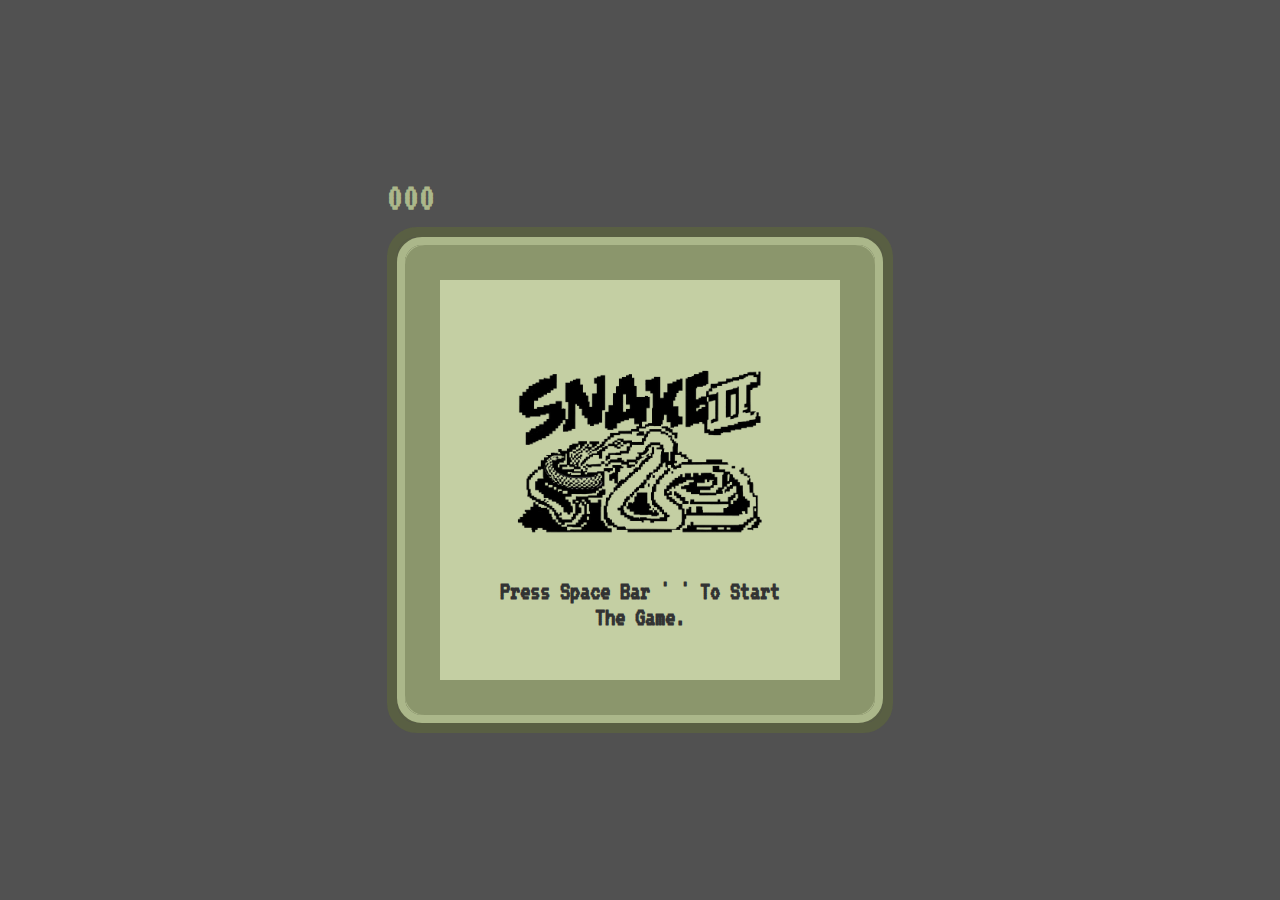
<file: JS_snake_game/index.html>
<!DOCTYPE html>
<html lang="en">

<head>
    <meta charset="UTF-8">
    <meta name="viewport" content="width=device-width, initial-scale=1.0">
    <title>Snake Game</title>
    <link rel="stylesheet" href="./styles/index.css">
    <link rel="preconnect" href="https://fonts.googleapis.com">
    <link rel="preconnect" href="https://fonts.gstatic.com" crossorigin>
    <link href="https://fonts.googleapis.com/css2?family=VT323&display=swap" rel="stylesheet">
    <script defer src="./script/index.js"></script>
</head>

<body>
    <div>
        <div class="scores">
            <h1 id="currScore">000</h1>
            <h1 id="highScore">000</h1>
        </div>

        <div class="game-border-1">
            <div class="game-border-2">
                <div class="game-border-3">
                    <div id="game-board">

                    </div>
                </div>
            </div>
        </div>
    </div>

    <p id="instructions">
        Press Space Bar ' ' to start the game.
    </p>
    <img src="./Images/gameLogo.png" alt="Snake Logo" class="logo">
</body>

</html>
</file>
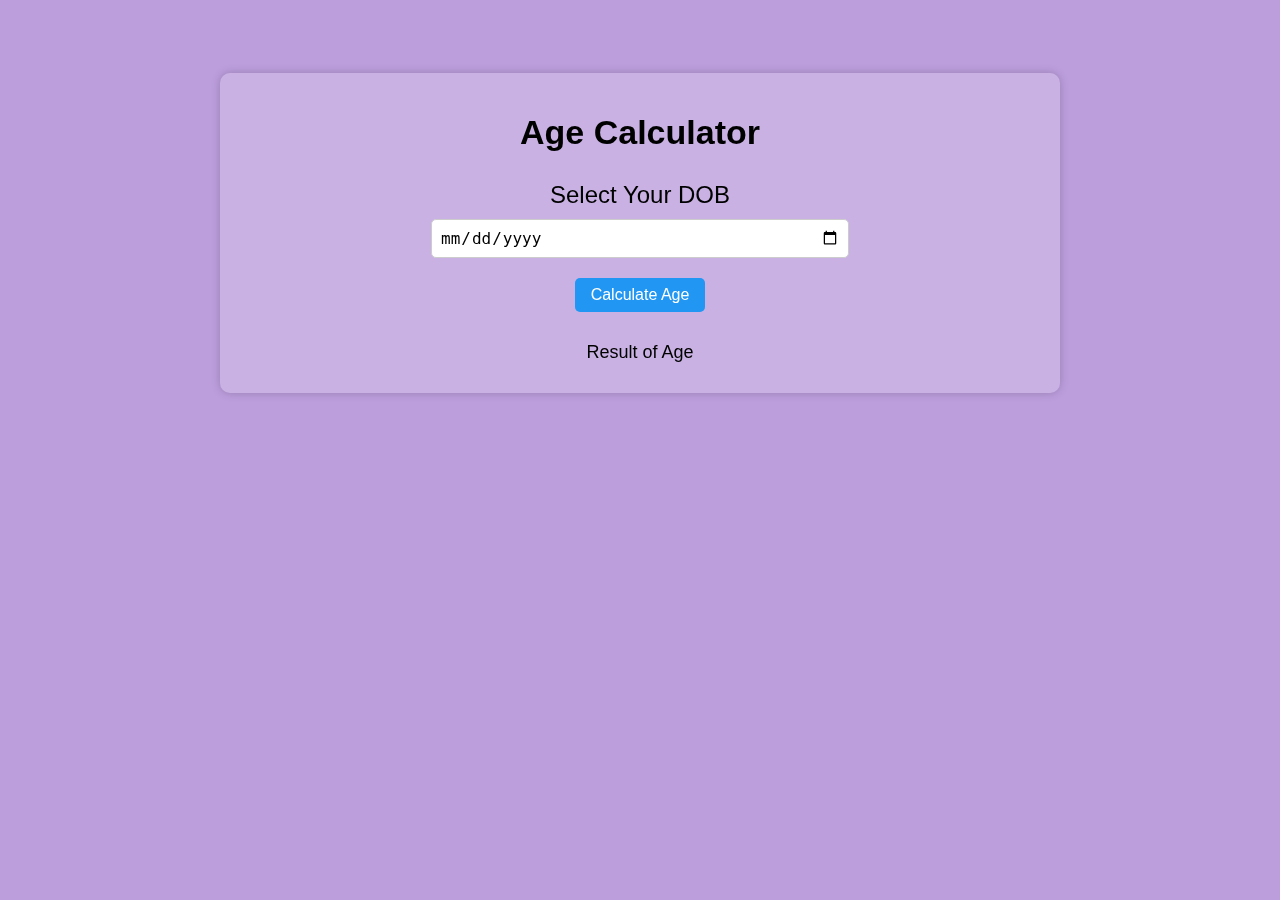
<file: Udemy_JS_Pros/Age_Calc/index.html>
<!DOCTYPE html>
<html lang="en">
<head>
    <meta charset="UTF-8">
    <link rel="stylesheet" href="style.css">
    <title>Age Calculator</title>
</head>
<body>
    <div class="ageCalc">
        <h2>Age Calculator</h2>
        <div>
            <label for="dob">Select Your DOB</label>
            <input type="date" id="dob">
        </div>
        <div>
            <button id="calcbtn">Calculate Age</button>
            <div id="result">Result of Age</div>
        </div>
    </div>
</body>
<script src="script.js"></script>
</html>
</file>
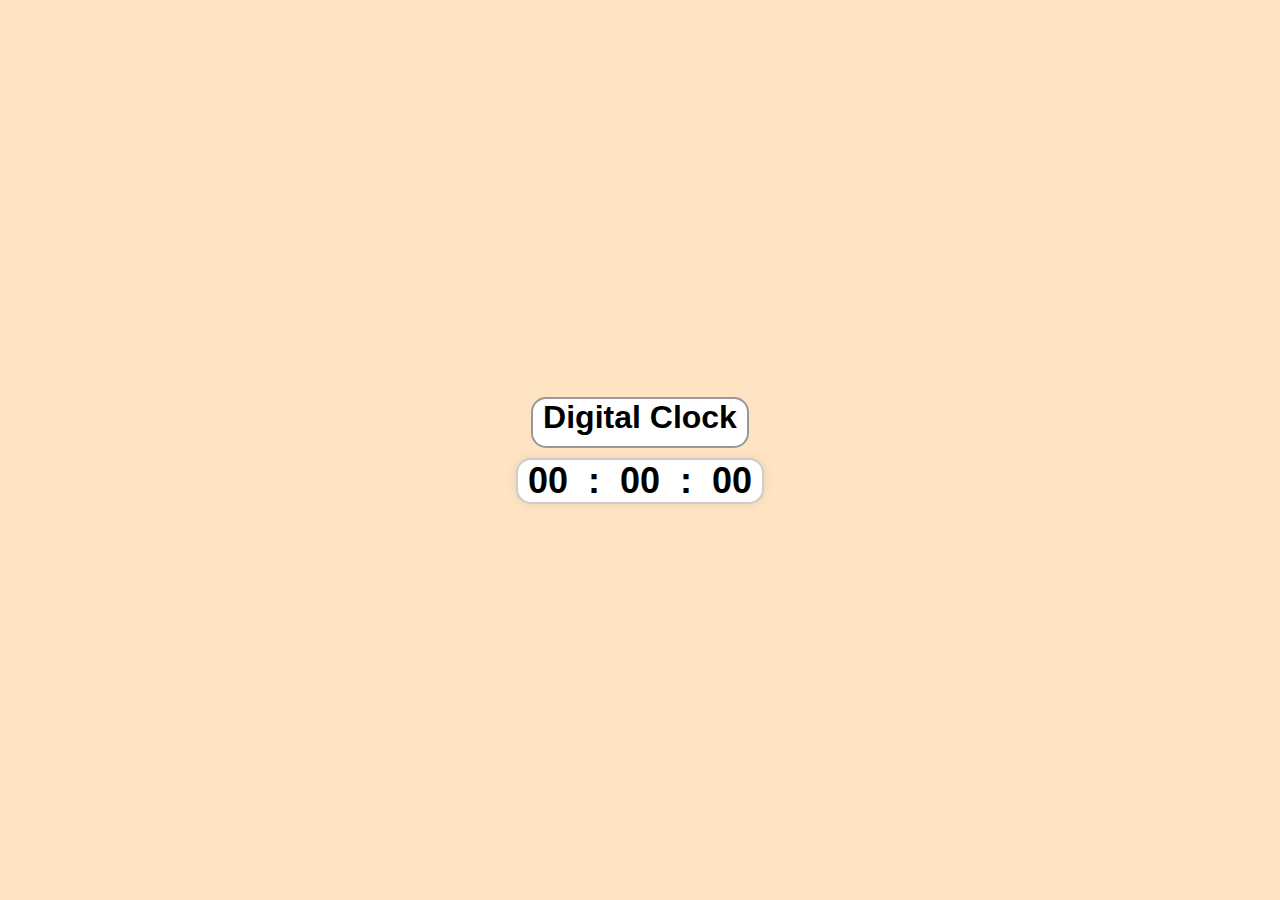
<file: Udemy_JS_Pros/DigiClock/index.html>
<!DOCTYPE html>
<html lang="en">

<head>
    <meta charset="UTF-8">
    <title>Digital Clock</title>
    <link rel="stylesheet" href="style.css">
</head>

<body>
    <div class="container">
        <div class="card">
            <h1>Digital Clock</h1>
        </div>
        <div class="clock">
            <span class="time" id="hour">00</span>
            <span class="colon">:</span>
            <span class="time" id="min">00</span>
            <span class="colon">:</span>
            <span class="time" id="sec">00</span>
        </div>
    </div>
</body>
<script src="script.js"></script>
</html>
</file>
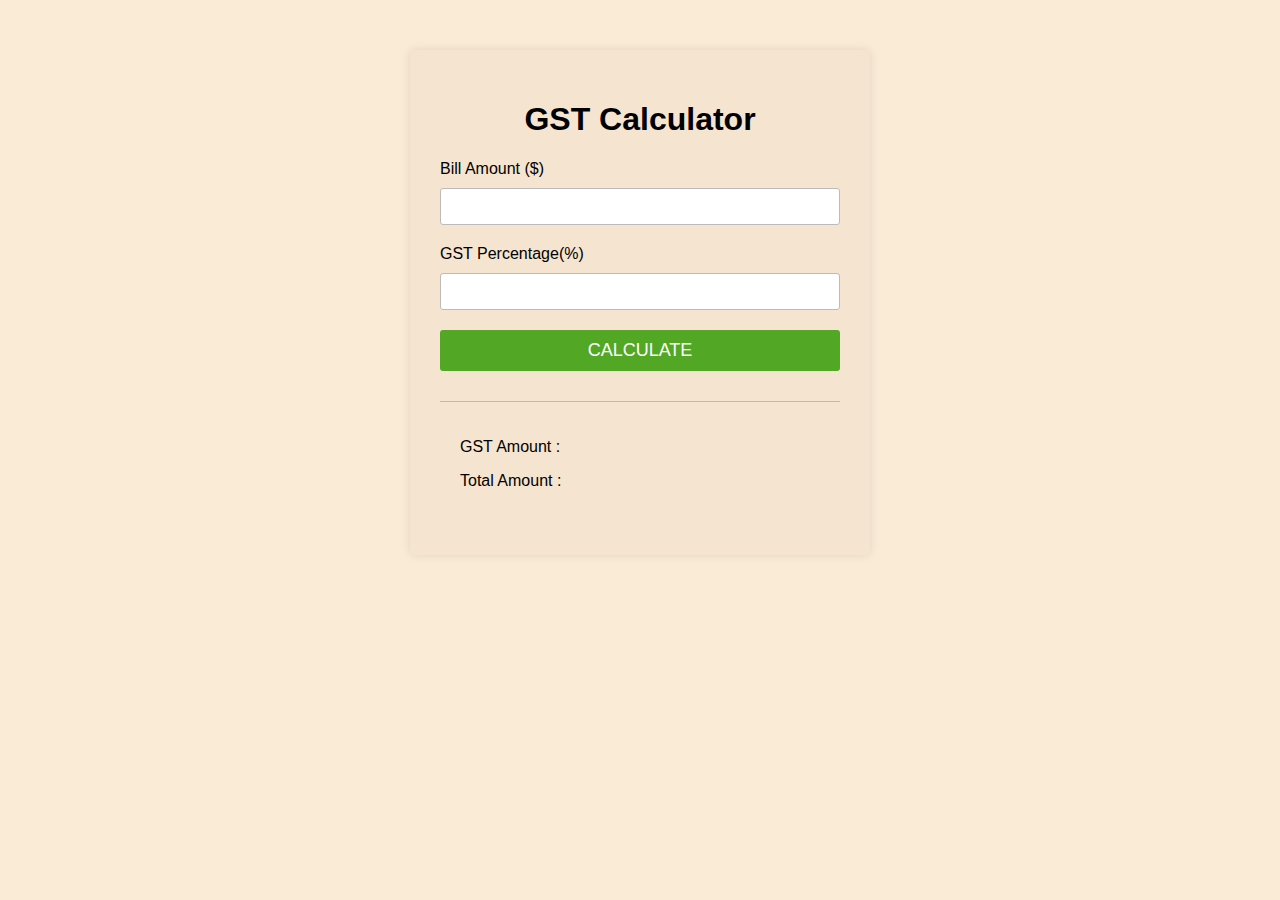
<file: Udemy_JS_Pros/GST_Calc/index.html>
<!DOCTYPE html>
<html lang="en">

<head>
    <meta charset="UTF-8">
    <link rel="stylesheet" href="style.css">
    <title>GST Calculator</title>
</head>

<body>
    <div class="container">
        <h1>GST Calculator</h1>

        <form action="">
            <label for="Amount">Bill Amount ($)</label>
            <input type="number" id="Amount" min="0" required>

            <label for="rate">GST Percentage(%)</label>
            <input type="number" min="0" max="50" id="rate" required>

            <button id="calculate">Calculate</button>
        </form>
        <div class="result">
            <p>GST Amount : <span id="GST-amount"></span></p>
            <p>Total Amount : <span id="total-amount"></span></p>
        </div>

    </div>
</body>
<script src="script.js"></script>

</html>
</file>
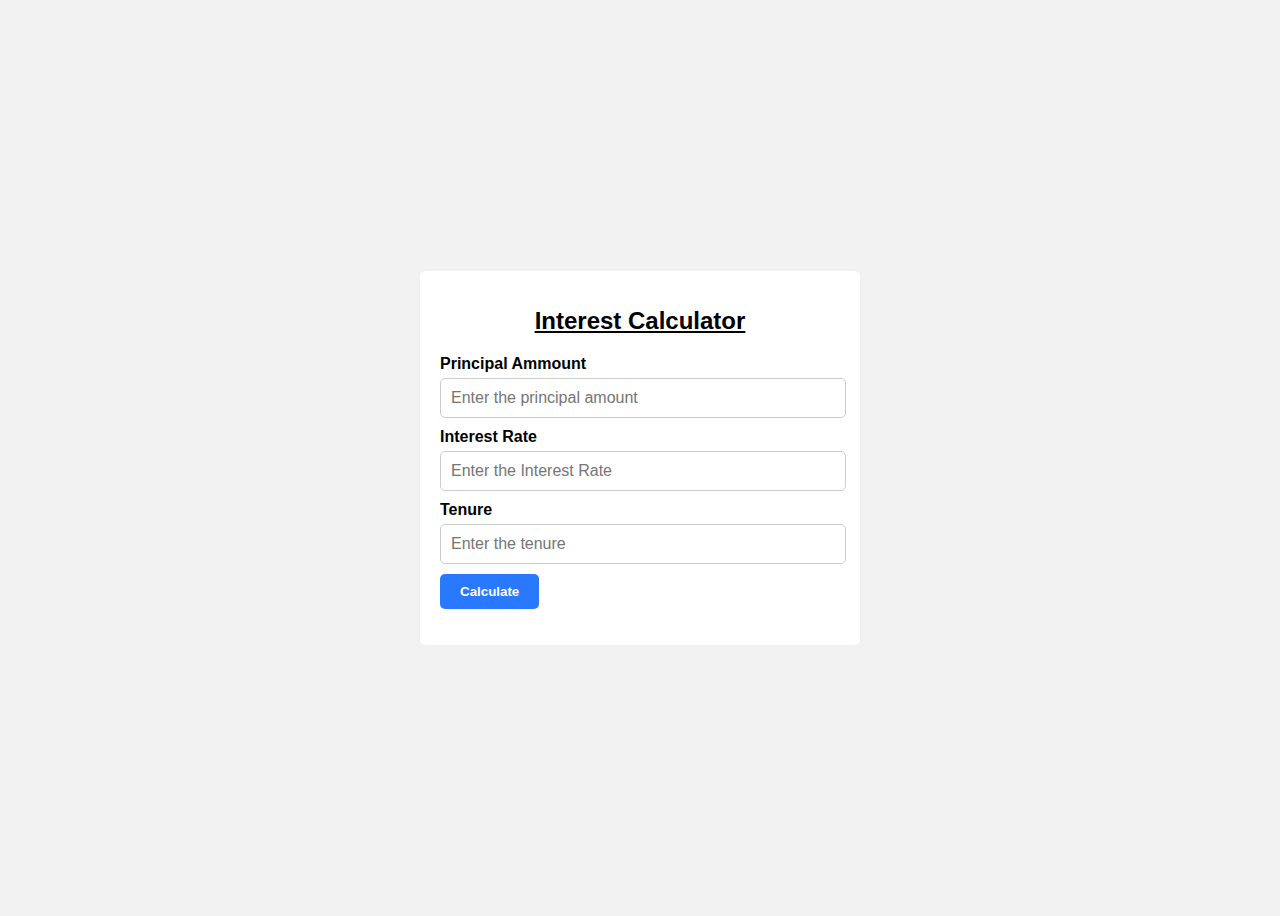
<file: Udemy_JS_Pros/Insterest_Calc/index.html>
<!DOCTYPE html>
<html lang="en">
<head>
    <meta charset="UTF-8">
    <meta name="viewport" content="width=device-width, initial-scale=1.0">
    <title>Interest Calculator</title>
    <link href="style.css" rel="stylesheet">
</head>
<body>
    <div class="container">
        <h1>Interest Calculator</h1>
        <div class="formGroup">
            <label for="principal">Principal Ammount</label>
            <input type="number" id="principal" placeholder="Enter the principal amount">
        </div>
        <div class="formGroup">
            <label for="interest">Interest Rate</label>
            <input type="number" id="interest" placeholder="Enter the Interest Rate ">
        </div>
        <div class="formGroup">
            <label for="tenure">Tenure</label>
            <input type="number" id="tenure" placeholder="Enter the tenure">
        </div>
        <button class="calcBtn">Calculate</button>
        <p id="result"></p>
    </div>
</body>
<script src="script.js"></script>
</html>
</file>
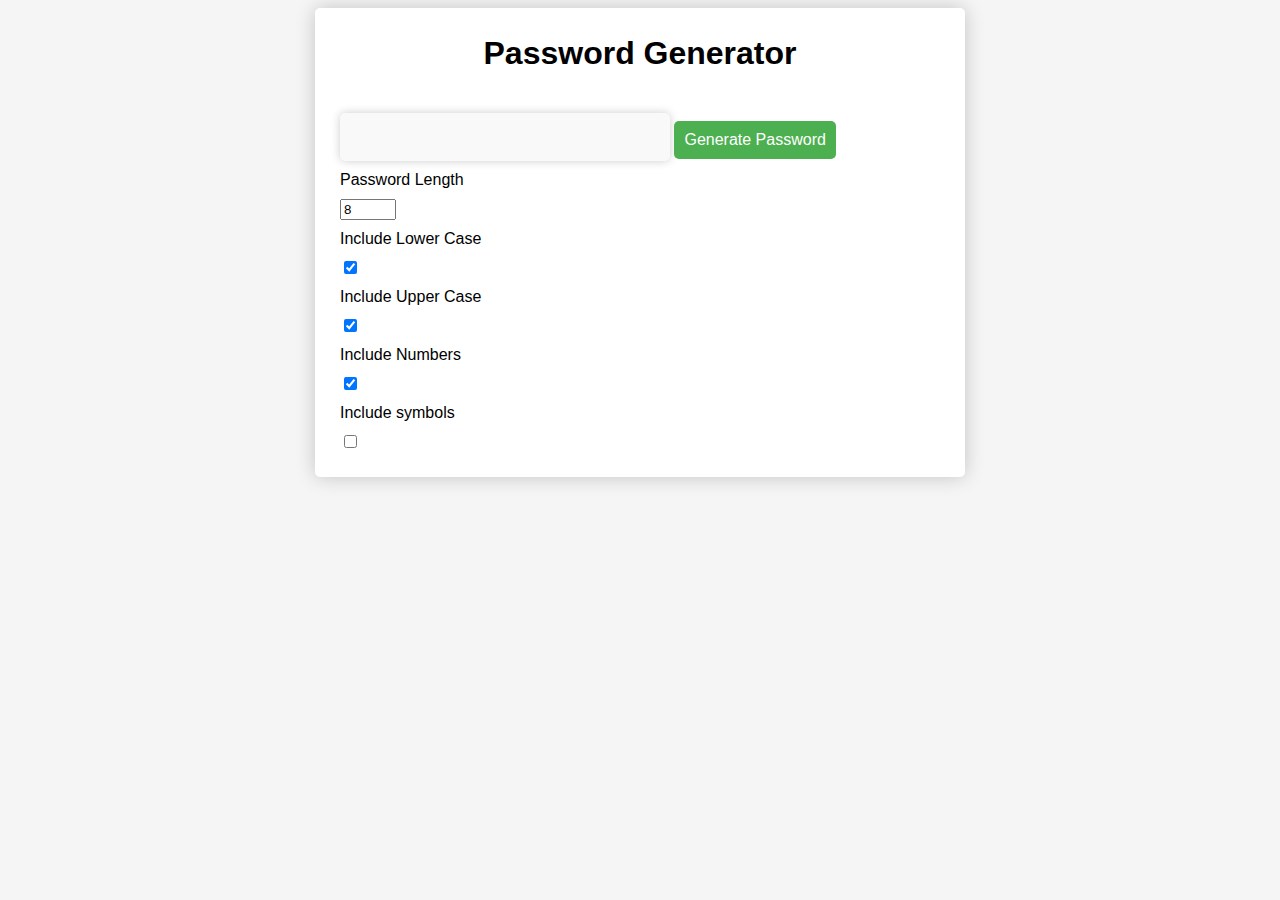
<file: Udemy_JS_Pros/PswdGenerator/index.html>
<!DOCTYPE html>
<html lang="en">
<head>
    <meta charset="UTF-8">
    <meta name="viewport" content="width=device-width, initial-scale=1.0">
    <title>Password Generator</title>
    <link rel="stylesheet" href="style.css">
</head>
<body>
    <div class="container">
        <h1>Password Generator</h1>
        <div class="password">
            <input type="text" id="password" readonly>
            <button type="button" id="generate">Generate Password</button>
        </div>
        <div class="optipns">
            <label for="length">Password Length</label>
            <input type="number" id="length" value="8" min="8" max="64">
            <label for="lowerCase">Include Lower Case</label>
            <input type="checkbox" id="lowerCase" checked>
            <label for="upperCase">Include Upper Case</label>
            <input type="checkbox" id="upperCase" checked>
            <label for="number">Include Numbers</label>
            <input type="checkbox" id="number" checked>
            <label for="symbols">Include symbols</label>
            <input type="checkbox" id="symbols">
        </div>
    </div>
</body>
<script src="script.js"></script>
</html>
</file>
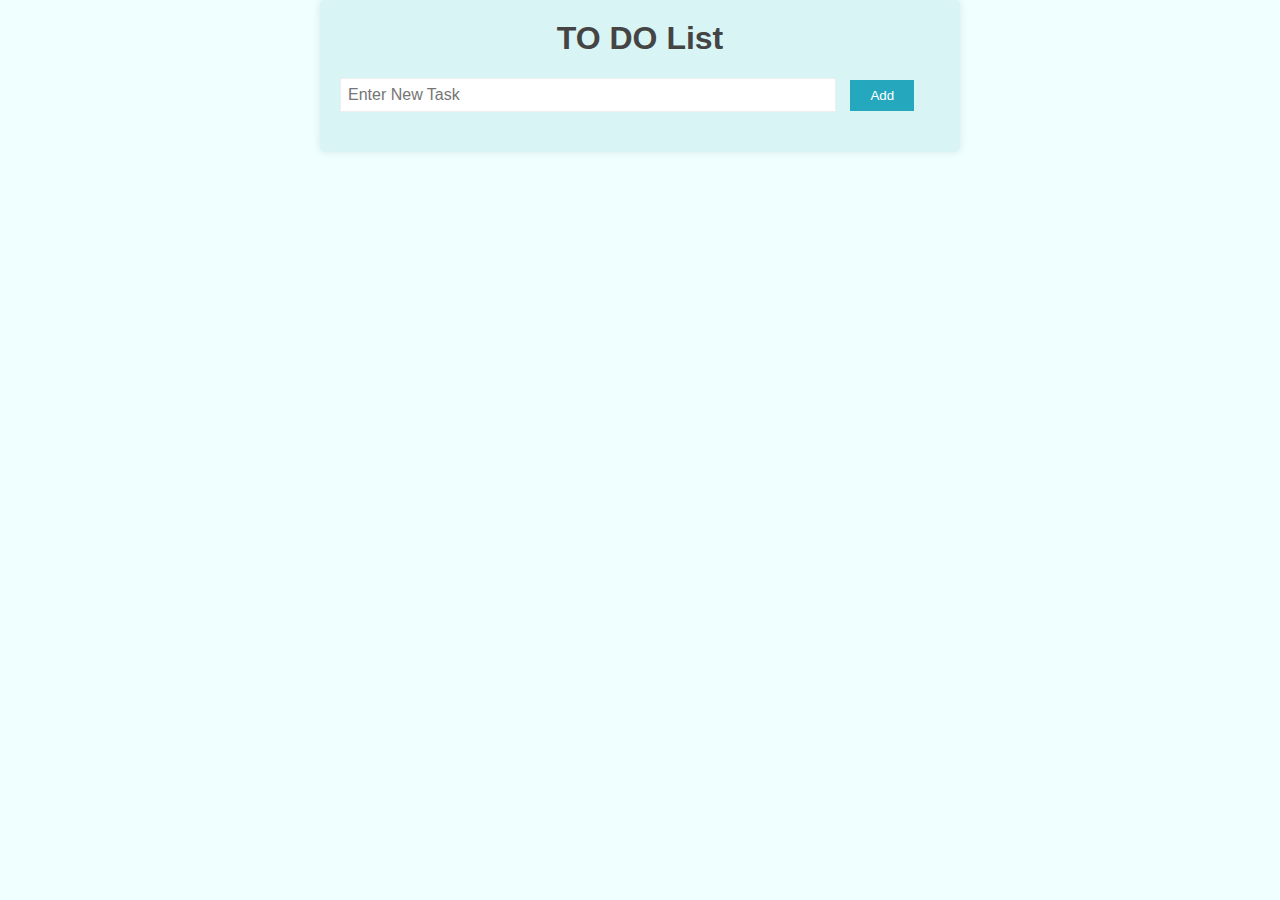
<file: Udemy_JS_Pros/ToDo_List/index.html>
<!DOCTYPE html>
<html lang="en">
<head>
    <meta charset="UTF-8">
    <title>Simple To Do list</title>
    <link rel="stylesheet" href="style.css">
</head>
<body>
    <div class="container">
        <h1>TO DO List</h1>
        <input type="text" placeholder="Enter New Task">
        <button id="addTask">Add</button>
        <ul id="taskList"> </ul>
    </div>
</body>
<script src="script.js"></script>
</html>
</file>
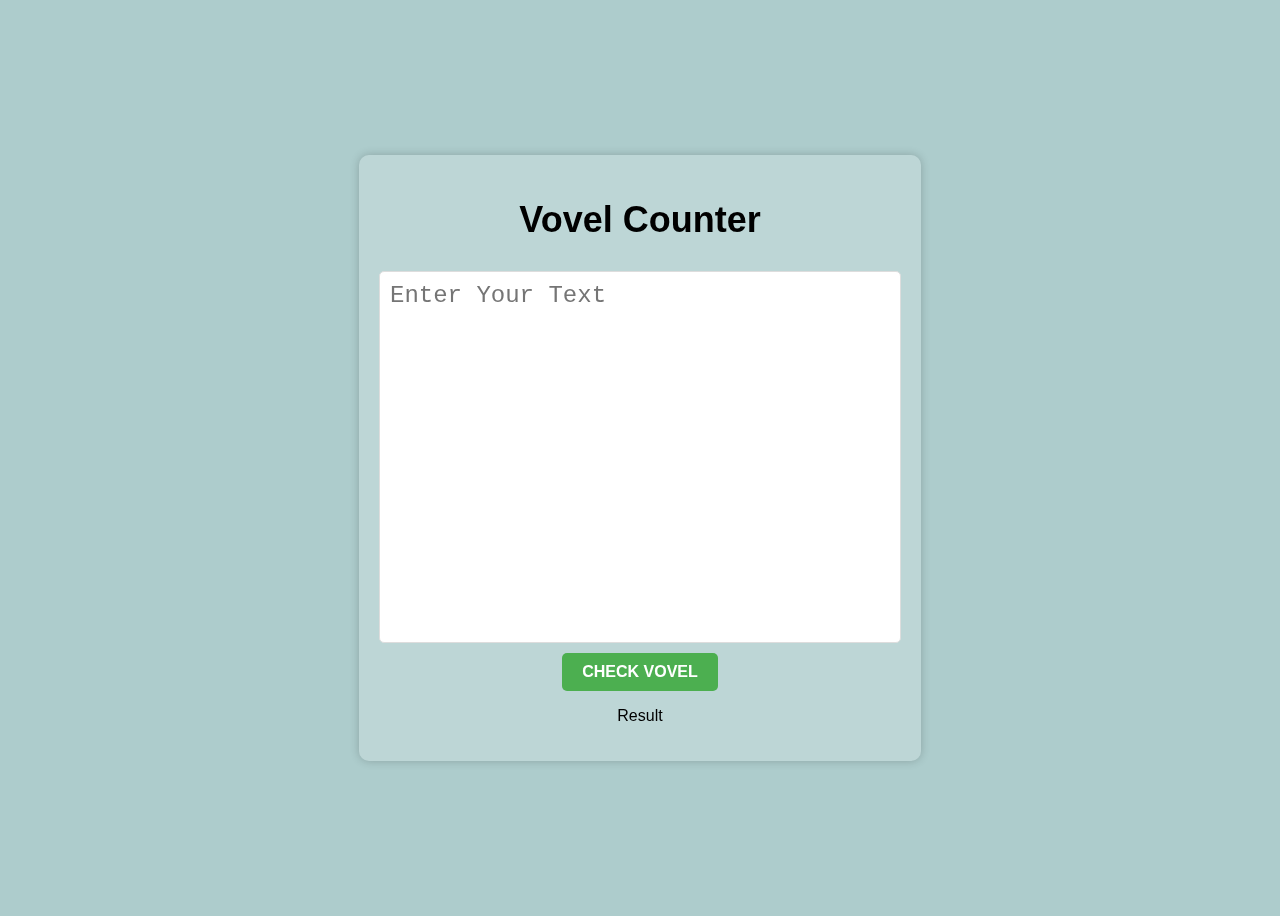
<file: Udemy_JS_Pros/Vovel/index.html>
<!DOCTYPE html>
<html lang="en">
<head>
    <meta charset="UTF-8">
    <title>Vovel Counter</title>
    <link rel="stylesheet" href="style.css">
</head>
<body>
    <div class="container">
        <h1>Vovel Counter</h1>
        <textarea placeholder="Enter Your Text" id="text" ></textarea>
        <button>Check Vovel</button>
        <p id="result">Result</p>
    </div>
</body>
<script src="script.js"></script>
</html>
</file>
<file: JS_snake_game/styles/index.css>
:root{
    --grid-size : 20;
}

body {
    display: flex;
    align-items: center;
    justify-content: center;
    height: 100vh;
    margin: 0;
    padding: 0;
    font-family: 'VT323', monospace;
}

body, .snake {
    background-color: #515151;
}

#game-board {
    border-radius: 100px;
    display: grid;
    grid-template-columns: repeat(var(--grid-size), 20px);
    grid-template-rows: repeat(var(--grid-size), 20px);
    margin: 5px;
}

.game-border-1 {
    border: #595f43 solid 10px;
    border-radius: 30px;
    box-shadow: inset 0 0 0 10px #595f43;
}
.game-border-2 {
    border: #abb78a solid 8px;
    border-radius: 25px;
    box-shadow: inset 0 0 0 10px #abb78a;
}
.game-border-3 {
    border: #8b966c solid 30px;
    border-radius: 20px;
    box-shadow: inset 0 0 0 5px #8b966c;
}

#instructions {
    position: absolute;
    top: 60%;
    color: #333;
    width: 300px;
    text-align: center;
    text-transform: capitalize;
    padding: 30px;
    margin: 0;
    font-size: 26px;
    margin-top: 8px;
    font-weight: bold;
}

.scores {
    display: flex;
    justify-content: space-between;
}

#currScore {
    color: #abb78a;
}

#currScore, #highScore {
    font-size: 40px;
    font-weight: bolder;
    margin: 10px 0;
}

#highScore {
    color: #d8ddca;
    display: none;
}

.game-border-3, .logo {
    background-color: #c4cfa3;
}

.snake {
    border: #5a5a5a 1px dotted;    
}

.food {
    background-color: #dedede;
    border: #999 5px solid;
}

.logo {
    position: absolute;
}
</file>
<file: Udemy_JS_Pros/Age_Calc/style.css>
body {
    display: flex;
    justify-content: center;
    height: 50vh;
    align-items: center;
    background-color: rgb(188, 158, 221);
}

.ageCalc {
    width: 800px;
    margin: 0 auto;
    text-align: center;
    font-family: Arial, Helvetica, sans-serif;
    background-color: rgba(255, 255, 255, .2);
    backdrop-filter: blur(10px);
    box-shadow: 0 0 10px rgba(0, 0, 0, .2);
    border-radius: 10px;
    padding: 20px;
    display: flex;
    flex-direction: column;
    align-items: center;
}

h2 {
    font-size: 34px;
    margin-top: 20px;
}

label {
    display: block;
    margin-bottom: 10px;
    font-size: 24px;
}

input[type="date"] {
    padding: 8px;
    font-size: 16px;
    border-radius: 5px;
    border: 1px solid #CCC;
    width: 400px;
    margin-bottom: 20px;
}

button {
    padding: 8px 16px;
    font-size: 16px;
    border-radius: 5px;
    border: none;
    background-color: #2196F3;
    color: #FFF;
    cursor: pointer;
    transition: background-color 0.3s ease;   
}

button:hover {
    background-color: #0D8BF0;
}

#result {
    margin-top: 20px;
    font-size: 18px;
    padding : 10px;
}
</file>
<file: Udemy_JS_Pros/DigiClock/style.css>
body {
    font-family: 'Segoe UI', Tahoma, Geneva, Verdana, sans-serif;
    margin: 0;
    padding: 0;
    background-color: aquamarine;
}

.container {
    height: 100vh;
    justify-content: center;
    align-items: center;
    background-color: bisque;
    display: flex;
    flex-direction: column;
}

.card {
    background-color: #FFF;
    border-radius: 15px;
    box-shadow: 0 0 10px rbga(0, 0, 0, 0.2);
    border : 2px solid #999;
    max-width: 500px;
}

.clock {
    background-color: #fff;
    display: flex;
    align-items: center;
    margin-top: 10px;
    margin-bottom: 0;
    border-radius: 15px;
    border: 2px solid #CCC;
    box-shadow: 0 0 10px rgba(0, 0, 0, 0.1);
}

h1 {
    padding: 0 10px;
    margin: 0;
    margin-bottom: 10px;
    align-items: center;
    justify-content: center;
    overflow: hidden;
    border-radius: 10px 10px 0 0;
}

.time, .colon {
    font-size: 36px;
    font-weight: bold;
    margin: 0 10px;
}
</file>
<file: Udemy_JS_Pros/GST_Calc/style.css>
body {
    font-family: 'Trebuchet MS', 'Lucida Sans Unicode', 'Lucida Grande', 'Lucida Sans', Arial, sans-serif;
    background-color: #faebd7;
    margin: 0;
    padding: 0;
}

.container {
    width: 400px;
    /* height: 700px; */
    margin: 50px auto;
    background-color: #f5e4cf;
    padding: 30px;
    border-radius: 5px;
    box-shadow: 0 0 10px rgba(0, 0, 0, 0.1);
}

.container:hover {
    box-shadow: 0 0 20px rgba(0, 0, 0, 0.3);
}

h1 {
    text-align: center;
}

form {
    display: flex;
    flex-direction: column;
}

label {
    margin-bottom: 10px;
}

input {
    padding: 10px;
    margin-bottom: 20px;
    border: 1px solid #bbb;
    border-radius: 3px;
}

button {
    padding: 10px;
    background-color: #52a824;
    color: #FFF;
    border: none;
    border-radius: 3px;
    cursor: pointer;
    font-size: 18px;
    text-transform: uppercase;
}

button:hover {
    background-color: #5ebd2a;
}

.result {
    margin-top: 30px;
    border-top: 1px solid #BBB;
    padding: 20px;
}

.result p {
    margin-bottom: 15px;
}

.result span {
    font-weight: bold;
}
</file>
<file: Udemy_JS_Pros/Insterest_Calc/style.css>
body {
    font-family: Arial, Helvetica, sans-serif;
    background-color: #f2f2f2;
    display: flex;
    justify-content: center;
    align-items: center;
    height: 100vh;
}

.container {
    background: #fff;
    border-radius: 5px;
    padding: 20px;
    box-shadow: 0px 0px 3px rgba(198, 193, 193, 0.1);
    max-width: 400px;
    width: 100%;
}

.container :hover {
    box-shadow: 5px 5px 15px rgba(0, 0, 0, 0.1);
}

h1 {
    font-size: 24px;
    text-align: center;
    text-decoration: underline;
    margin-bottom: 20px;
}

.formGroup {
    margin-bottom: 10px;
}

.formGroup label {
    display: block;
    font-weight: bold;
    margin-bottom: 5px;
}

.formGroup input {
    width: 96%;
    padding: 10px;
    font-size: 16px;
    border: 1px solid #ccc;
    border-radius: 5px;
}

.result {
    font-size: 18px;
    text-align: center;
    margin-top: 10px;
}

.calcBtn {
    padding: 10px 20px;
    background-color: #2979FF;
    color: #fff;
    border: none;
    font-weight: bolder;
    border-radius: 5px;
    cursor: pointer;
}

.calcBtn:hover {
    background-color: #1f67e4;
}
</file>
<file: Udemy_JS_Pros/PswdGenerator/style.css>
body {
    background-color: #f5f5f5;
    font-family: Arial, Helvetica, sans-serif;
}

.container {
    max-width: 600px;
    margin: 0 auto;
    padding: 25px;
    border-radius: 5px;
    box-shadow: 0px 0px 20px rgba(0,0,0,0.2);
    background: #fff;
}

h1 {
    text-align: center;
    margin-top: 2px;
}

label {
    display: flex;
    align-items: center;
    margin: 10px 0;
}

#password {
    margin-top: 20px;
    font-size: 24px;
    text-align: center;
    padding: 10px;
    border: none;
    border-radius: 5px;
    background-color: #f9f9f9;
    box-shadow: 0px 0px 10px rgba(0,0,0,0.2);
}

#generate {
    margin-top: 20px;
    background-color: #4CAF50;
    color: white;
    border: none;
    border-radius: 5px;
    padding: 10px;
    font-size: 16px;
    cursor: pointer;
}

#generate :hover {
    background-color: rgba(28, 196, 34, 0.884);
}
</file>
<file: Udemy_JS_Pros/ToDo_List/style.css>
body {
    font-family: 'Segoe UI', Tahoma, Geneva, Verdana, sans-serif;
    margin: 0;
    padding: 0;
    background-color: azure;
}

.container {
    max-width: 600px;
    margin: 0 auto;
    padding: 20px;
    background-color: #d9f4f4;
    border-radius: 5px;
    box-shadow: 0 0 10px rgba(0, 0, 0, 0.1);
}

h1 {
    margin-top: 0;
    text-align: center;
    color: #444;
}

input[type="text"] {
    padding: 7px;
    font-size: 16px;
    border: 1px solid #EEE;
    border-radius: 4px solid #AAA;
    width: 80%;
    margin-right: 10px;
}

button {
    padding: 8px 20px;
    background-color: #25a7be;
    color: white;
    border: none;
    cursor: pointer;
}

button:hover {
    background-color: #389f9f;
}

ul {
    list-style: none;
    padding: 0;
    margin-top: 20px;
}

li {
    padding: 10px;
    background-color: #ace5ef;
    margin-bottom: 5px;
    border-radius: 5px;
    display: flex;
    justify-content: space-between;
    align-items: center;
}

li:last-child {
    margin-bottom: 0px;
}

.deleteButton {
    background-color: #fd4a4a;
    color: white;
    border: none;
    padding: 5px 10px;
    border-radius: 3.5px;
    cursor: pointer;
}

.deleteButton:hover {
    background-color: #F00;
}
</file>
<file: Udemy_JS_Pros/Vovel/style.css>
body {
    font-family: Arial, Helvetica, sans-serif;
    display: flex;
    justify-content: center;
    align-items: center;
    height: 100vh;
    background-color: rgb(173,204,204);
}

.container {
    background-color: rgba(255, 255, 255, 0.2);
    backdrop-filter: blur(10px);
    box-shadow: 0px 0px 10px rgba(0, 0, 0, 0.2);
    border-radius: 10px;
    padding: 20px;
    display: flex;
    flex-direction: column;
    align-items: center;
}

.container:hover {
    box-shadow: 0px 4px 20px rgba(0, 0, 0, 0.3);
}

h1 {
    font-size: 36px;
    margin-bottom: 20px;
}

textarea{
    width: 500px;
    height: 350px;
    margin: 10px auto;
    display: block;
    font-size: 24px;
    padding: 10px;
    border: 1px solid #DDD;
    border-radius: 5px;
    resize: none;
}

button {
    padding: 10px 20px;
    background-color: #4CAF50;
    color: white;
    border: none;
    font-size: 16px;
    font-weight: bold;
    text-transform: uppercase;
    cursor: pointer;
    border-radius: 5px;
    transition: background-color 0.3s ease;
}

button:hover{
    background-color: #45A049;
}

.result {
    font-size: 20px;
    margin-top: 20px;
    color: #212121;
    font-weight: bold;
}
</file>
